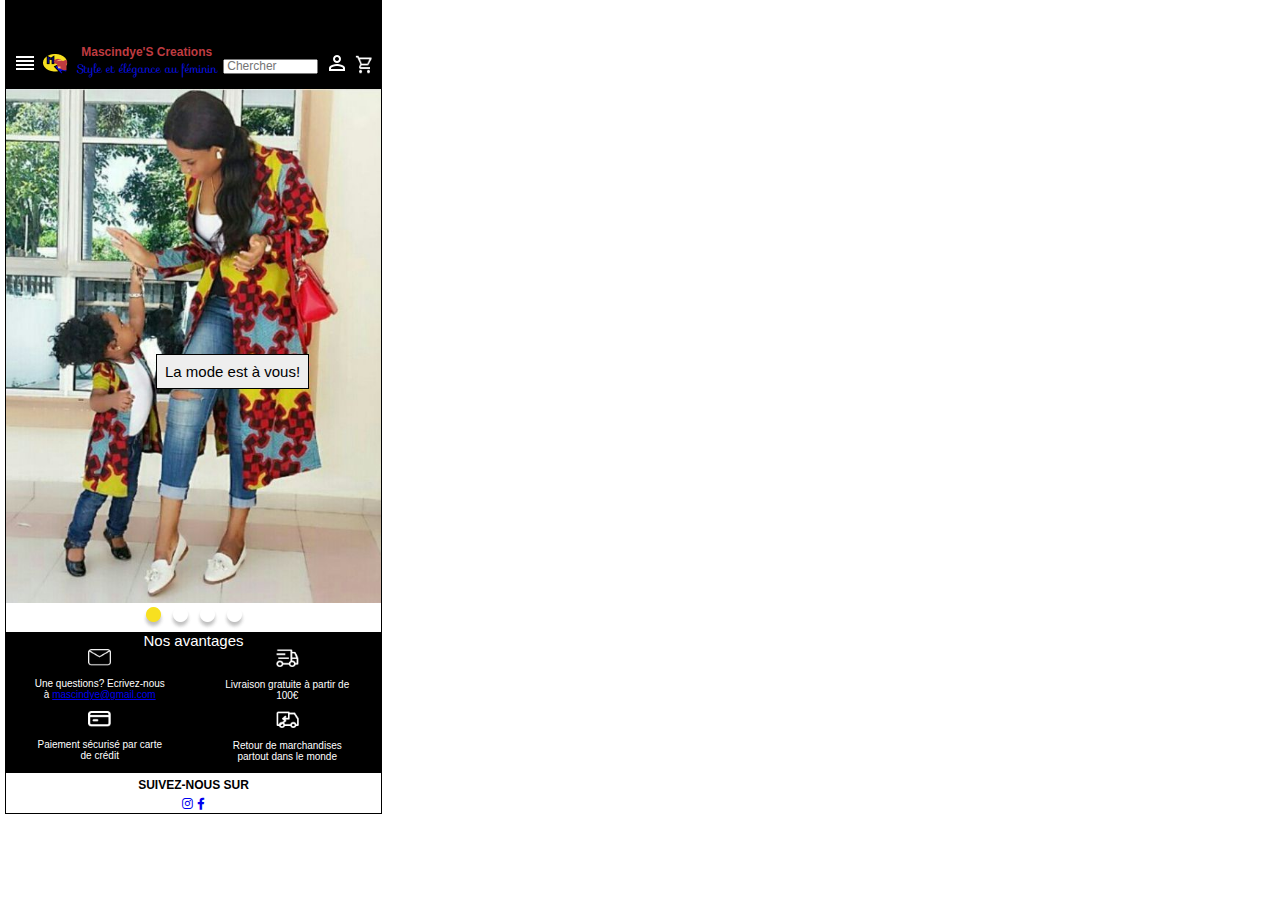
<file: index.html>
<!DOCTYPE html>
<html lang="fr">
<head>
    <meta charset="UTF-8">
    <meta http-equiv="X-UA-Compatible" content="IE=edge">
    <meta name="viewport" content="width=device-width, initial-scale=1.0">
    <meta name="description" content="vente en ligne vetements et accessoires pour femme et fille, wax, bazin">
    <title>Mascindye'S Creations</title>
    <link rel="icon" type="image/x-icon" href="images/logo1.png">
    <link rel="stylesheet" href="https://cdnjs.cloudflare.com/ajax/libs/font-awesome/6.0.0-beta3/css/all.min.css">
    <link href="https://fonts.googleapis.com/css2?family=Sofia&display=swap" rel="stylesheet">
    <link href="https://blogfonts.com/css/aWQ9MTU0NzExJnN1Yj03MTEmYz1zJnR0Zj1TYWlyYUV4dHJhQ29uZGVuc2VkLUV4dHJhTGlnaHQudHRmJm49c2FpcmEtZXh0cmFjb25kZW5zZWQtMg/Saira ExtraCondensed.ttf" rel="stylesheet" type="text/css"/>
    <link href="https://fonts.googleapis.com/css2?family=Saira+Extra+Condensed&display=swap" rel="stylesheet">
    <link href="https://fonts.googleapis.com/css2?family=Saira+Extra+Condensed:wght@500&display=swap" rel="stylesheet">
    <link rel="stylesheet" href="css/style.css">
</head>

<body>
    <header>
        <div class="burger">
            <img class="burger-1" src="images/menu.png" alt="burger">
        </div>
        <div class=log>
            <img class="logo" src="images/logo1.png" alt="logo">
        </div>
        <div class="boutique">
            <h1>Mascindye'S Creations</h1>
            <h2>Style et élégance au féminin</h2>  
        </div>
        <div class="connect">
            <input class="search" type="search" name="rechercher" placeholder="Chercher"/>
        </div>
        <div class="1">
            <a href=""><img class="cx" src="images/connexion.png" alt="connexion"></a>
        </div>
        <div class="2">
            <a href=""><img class="pn" src="images/panier.png" alt="shop"></a>
        </div>
    </header>

    <main >
        <div class="banner"> 
            <div class="text">
            <p class="text">La mode est à vous!</p>
            </div>
        </div>
        <div class="defil">
            <img class="defil" src="images/dj.png" alt="defil">
            <a href="index1.html"> <img class="defil" src="images/db.png" alt="defil"></a>
            <img class="defil" src="images/db.png" alt="defil">
            <img class="defil" src="images/db.png" alt="defil">
        </div>
    </main>

    <footer class="footer">
        <div class="av">
            <p class="av">Nos avantages</p>
        </div>
        <div class="grid">
            <div class="d1">
                <img class="bas" src="images/mess.png" alt="mess">
                <p>Une questions? Ecrivez-nous à <a href="contact">mascindye@gmail.com</a></p> 
            </div>
            <div class="d2">
                <img class="bas" src="images/liv.png" alt="liv">
                <p>Livraison gratuite à partir de 100€</p>
            </div>
            <div class="d3">
                <img class="bas" src="images/credit.png" alt="card">
                <p>Paiement sécurisé par carte de crédit</p>
            </div>
            <div class="d4">
                <img class="bas" src="images/ret.png" alt="retour">
                <p>Retour de marchandises partout dans le monde</p>
            </div>
        </div>
        <div class="footer-last">
            <p class="footer-last">suivez-nous sur</p>
            <div class="rezo">
                <a href="rezo"><i class="fab fa-instagram"></i></a>
                <a href="rezo"><i class="fab fa-facebook-f"></i></a>
            </div>
        </div>
    </footer> 
      
</body>
</html>
</file>
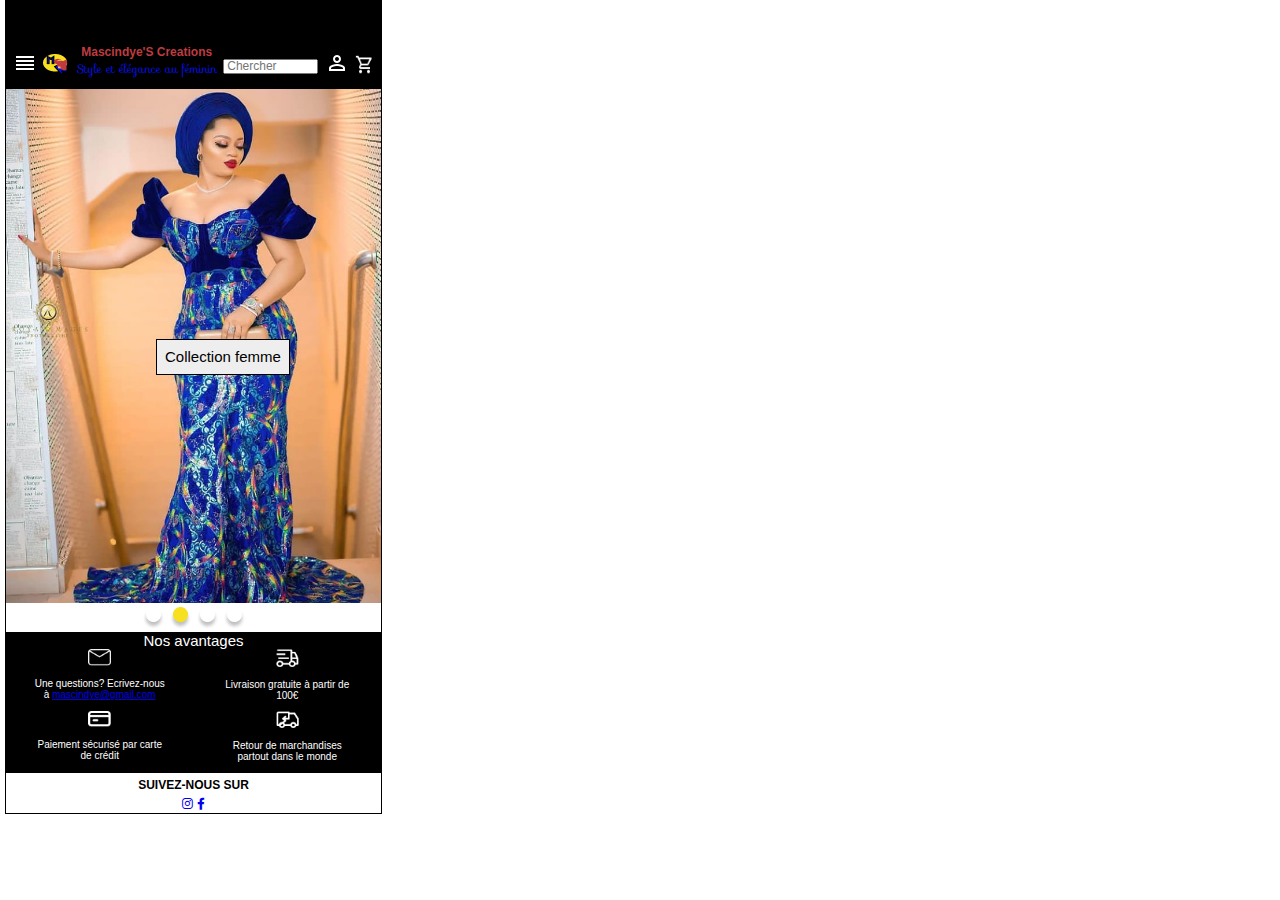
<file: index1.html>
<!DOCTYPE html>
<html lang="fr">
<head>
    <meta charset="UTF-8">
    <meta http-equiv="X-UA-Compatible" content="IE=edge">
    <meta name="viewport" content="width=device-width, initial-scale=1.0">
    <meta name="description" content="vente en ligne vetements et accessoires pour femme et fille, wax, bazin">
    <title>Mascindye'S Creations</title>
    <link rel="icon" type="image/x-icon" href="images/logo1.png">
    <link rel="stylesheet" href="https://cdnjs.cloudflare.com/ajax/libs/font-awesome/6.0.0-beta3/css/all.min.css">
    <link href="https://fonts.googleapis.com/css2?family=Sofia&display=swap" rel="stylesheet">
    <link href="https://blogfonts.com/css/aWQ9MTU0NzExJnN1Yj03MTEmYz1zJnR0Zj1TYWlyYUV4dHJhQ29uZGVuc2VkLUV4dHJhTGlnaHQudHRmJm49c2FpcmEtZXh0cmFjb25kZW5zZWQtMg/Saira ExtraCondensed.ttf" rel="stylesheet" type="text/css"/>
    <link href="https://fonts.googleapis.com/css2?family=Saira+Extra+Condensed&display=swap" rel="stylesheet">
    <link href="https://fonts.googleapis.com/css2?family=Saira+Extra+Condensed:wght@500&display=swap" rel="stylesheet">
    <link rel="stylesheet" href="css/style1.css">
</head>

<body>
    <header>
        <div class="burger">
            <img class="burger-1" src="images/menu.png" alt="burger">
        </div>
        <div class=log>
            <img class="logo" src="images/logo1.png" alt="logo">
        </div>
        <div class="boutique">
            <h1>Mascindye'S Creations</h1>
            <h2>Style et élégance au féminin</h2>  
        </div>
        <div class="connect">
            <input class="search" type="search" name="rechercher" placeholder="Chercher"/>
        </div>
        <div class="1">
            <a href=""><img class="cx" src="images/connexion.png" alt="connexion"></a>
        </div>
        <div class="2">
            <a href=""><img class="pn" src="images/panier.png" alt="shop"></a>
        </div>
    </header>

    <main >
        <div class="banner"> 
            <div class="text">
            <a href="index4.html" class="text">Collection femme</a>
            </div>
        </div>
        <div class="defil">
            <a href="index.html"> <img class="defil" src="images/db.png" alt="defil"></a> 
            <img class="defil" src="images/dj.png" alt="defil">
            <a href="index2.html"> <img class="defil" src="images/db.png" alt="defil"></a>
            <img class="defil" src="images/db.png" alt="defil">
        </div>
    </main>

    <footer class="footer">
        <div class="av">
            <p class="av">Nos avantages</p>
        </div>
        <div class="grid">
            <div class="d1">
                <img class="bas" src="images/mess.png" alt="mess">
                <p>Une questions? Ecrivez-nous à <a href="contact">mascindye@gmail.com</a></p> 
            </div>
            <div class="d2">
                <img class="bas" src="images/liv.png" alt="liv">
                <p>Livraison gratuite à partir de 100€</p>
            </div>
            <div class="d3">
                <img class="bas" src="images/credit.png" alt="card">
                <p>Paiement sécurisé par carte de crédit</p>
            </div>
            <div class="d4">
                <img class="bas" src="images/ret.png" alt="retour">
                <p>Retour de marchandises partout dans le monde</p>
            </div>
        </div>
        <div class="footer-last">
            <p class="footer-last">suivez-nous sur</p>
            <div class="rezo">
                <a href="rezo"><i class="fab fa-instagram"></i></a>
                <a href="rezo"><i class="fab fa-facebook-f"></i></a>
            </div>
        </div>
    </footer> 
      
</body>
</html>
</file>
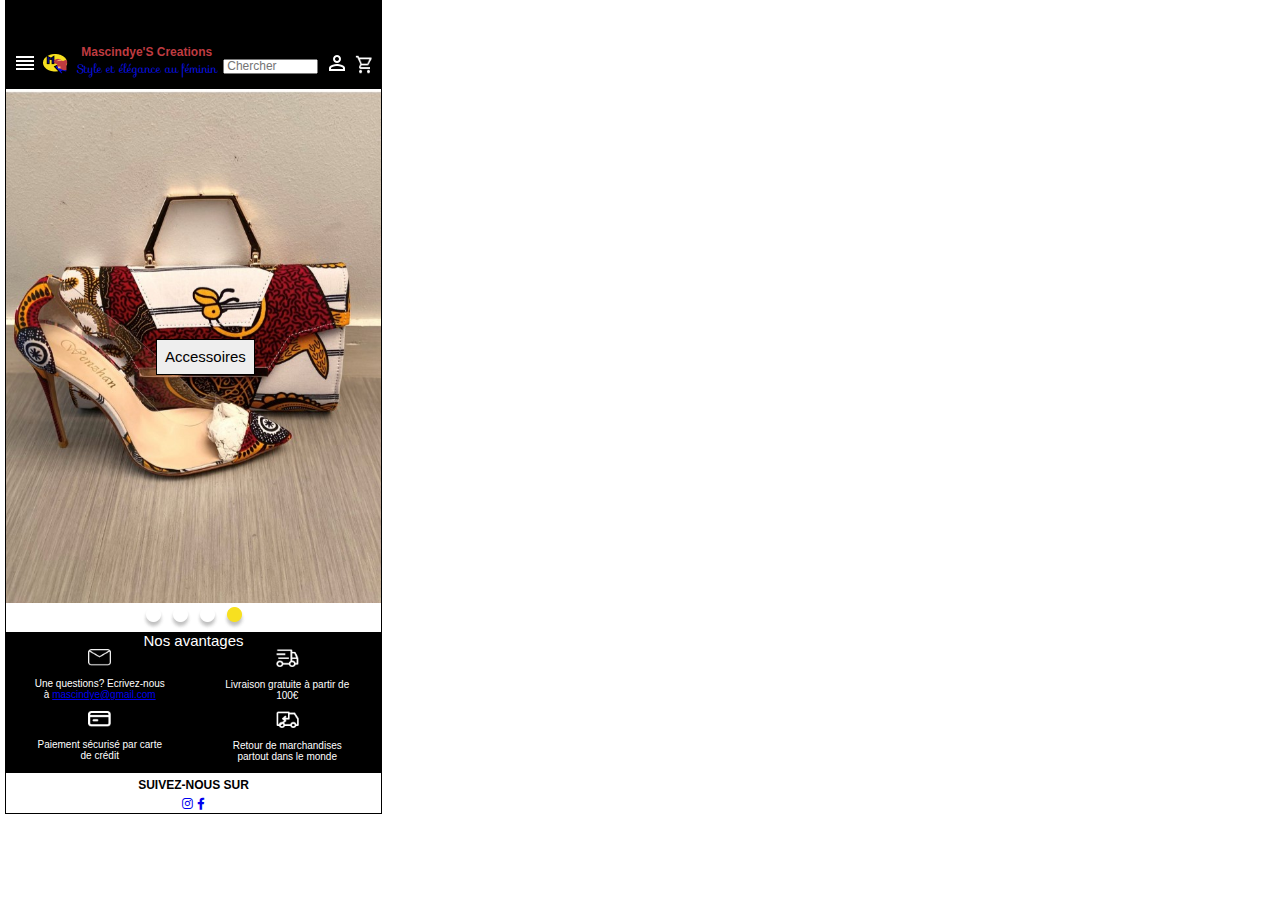
<file: index3.html>
<!DOCTYPE html>
<html lang="fr">
<head>
    <meta charset="UTF-8">
    <meta http-equiv="X-UA-Compatible" content="IE=edge">
    <meta name="viewport" content="width=device-width, initial-scale=1.0">
    <meta name="description" content="vente en ligne vetements et accessoires pour femme et fille, wax, bazin">
    <title>Mascindye'S Creations</title>
    <link rel="icon" type="image/x-icon" href="images/logo1.png">
    <link rel="stylesheet" href="https://cdnjs.cloudflare.com/ajax/libs/font-awesome/6.0.0-beta3/css/all.min.css">
    <link href="https://fonts.googleapis.com/css2?family=Sofia&display=swap" rel="stylesheet">
    <link href="https://blogfonts.com/css/aWQ9MTU0NzExJnN1Yj03MTEmYz1zJnR0Zj1TYWlyYUV4dHJhQ29uZGVuc2VkLUV4dHJhTGlnaHQudHRmJm49c2FpcmEtZXh0cmFjb25kZW5zZWQtMg/Saira ExtraCondensed.ttf" rel="stylesheet" type="text/css"/>
    <link href="https://fonts.googleapis.com/css2?family=Saira+Extra+Condensed&display=swap" rel="stylesheet">
    <link href="https://fonts.googleapis.com/css2?family=Saira+Extra+Condensed:wght@500&display=swap" rel="stylesheet">
    <link rel="stylesheet" href="css/style3.css">
</head>

<body>
    <header>
        <div class="burger">
            <img class="burger-1" src="images/menu.png" alt="burger">
        </div>
        <div class=log>
            <img class="logo" src="images/logo1.png" alt="logo">
        </div>
        <div class="boutique">
            <h1>Mascindye'S Creations</h1>
            <h2>Style et élégance au féminin</h2>  
        </div>
        <div class="connect">
            <input class="search" type="search" name="rechercher" placeholder="Chercher"/>
        </div>
        <div class="1">
            <a href=""><img class="cx" src="images/connexion.png" alt="connexion"></a>
        </div>
        <div class="2">
            <a href=""><img class="pn" src="images/panier.png" alt="shop"></a>
        </div>
    </header>

    <main >
        <div class="banner"> 
            <div class="text">
            <a href="index6.html" class="text">Accessoires</a>
            </div>
        </div>
        <div class="defil">
            <img class="defil" src="images/db.png" alt="defil">
            <img class="defil" src="images/db.png" alt="defil">
            <a href="index2.html"><img class="defil" src="images/db.png" alt="defil"></a>
            <img class="defil" src="images/dj.png" alt="defil">
        </div>
    </main>

    <footer class="footer">
        <div class="av">
            <p class="av">Nos avantages</p>
        </div>
        <div class="grid">
            <div class="d1">
                <img class="bas" src="images/mess.png" alt="mess">
                <p>Une questions? Ecrivez-nous à <a href="contact">mascindye@gmail.com</a></p> 
            </div>
            <div class="d2">
                <img class="bas" src="images/liv.png" alt="liv">
                <p>Livraison gratuite à partir de 100€</p>
            </div>
            <div class="d3">
                <img class="bas" src="images/credit.png" alt="card">
                <p>Paiement sécurisé par carte de crédit</p>
            </div>
            <div class="d4">
                <img class="bas" src="images/ret.png" alt="retour">
                <p>Retour de marchandises partout dans le monde</p>
            </div>
        </div>
        <div class="footer-last">
            <p class="footer-last">suivez-nous sur</p>
            <div class="rezo">
                <a href="rezo"><i class="fab fa-instagram"></i></a>
                <a href="rezo"><i class="fab fa-facebook-f"></i></a>
            </div>
        </div>
    </footer> 
      
</body>
</html>
</file>
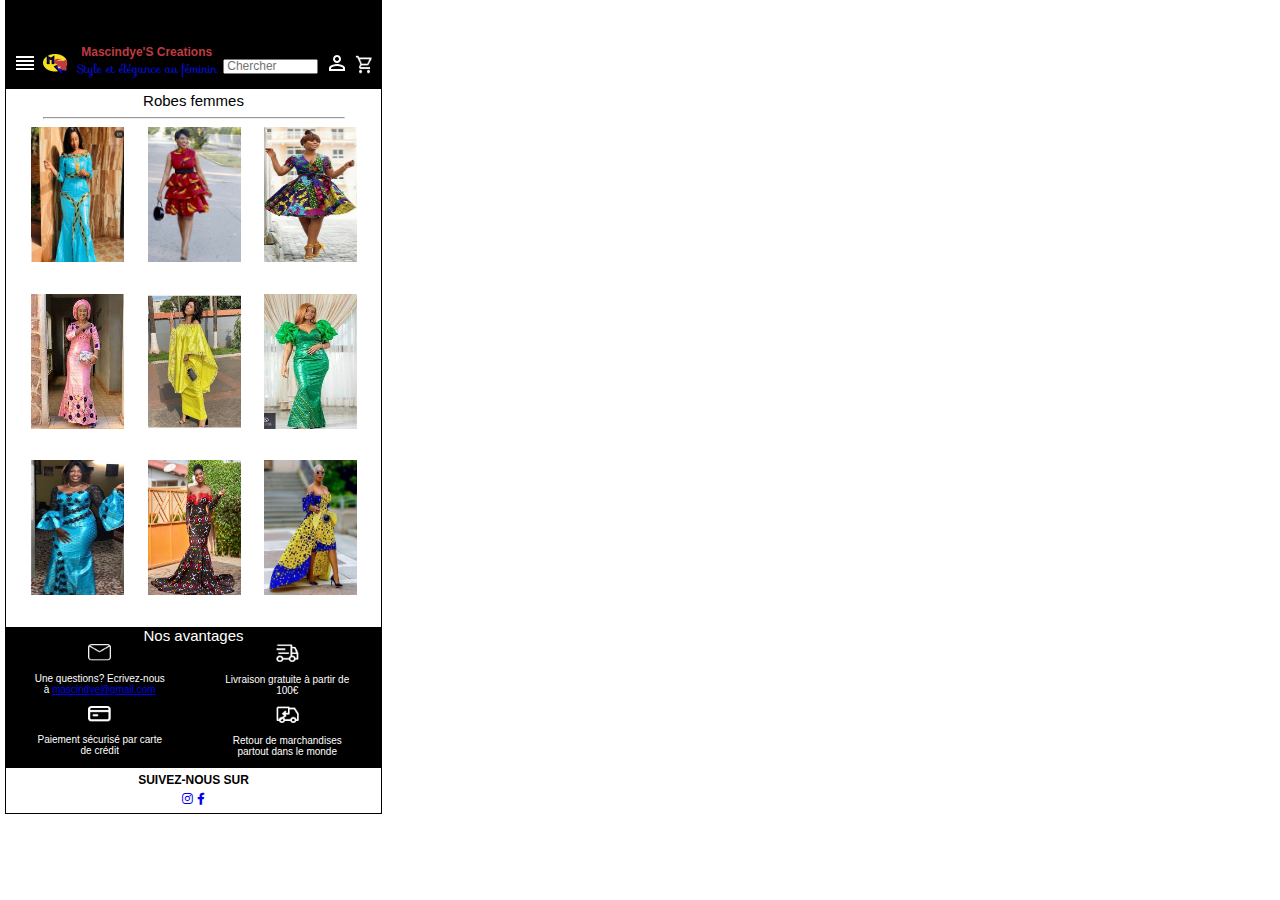
<file: index4.html>
<!DOCTYPE html>
<html lang="fr">
<head>
    <meta charset="UTF-8">
    <meta http-equiv="X-UA-Compatible" content="IE=edge">
    <meta name="viewport" content="width=device-width, initial-scale=1.0">
    <meta name="description" content="vente en ligne vetements et accessoires pour femme et fille, wax, bazin">
    <title>Mascindye'S Creations</title>
    <link rel="icon" type="image/x-icon" href="images/logo1.png">
    <link rel="stylesheet" href="https://cdnjs.cloudflare.com/ajax/libs/font-awesome/6.0.0-beta3/css/all.min.css">
    <link href="https://fonts.googleapis.com/css2?family=Sofia&display=swap" rel="stylesheet">
    <link href="https://blogfonts.com/css/aWQ9MTU0NzExJnN1Yj03MTEmYz1zJnR0Zj1TYWlyYUV4dHJhQ29uZGVuc2VkLUV4dHJhTGlnaHQudHRmJm49c2FpcmEtZXh0cmFjb25kZW5zZWQtMg/Saira ExtraCondensed.ttf" rel="stylesheet" type="text/css"/>
    <link href="https://fonts.googleapis.com/css2?family=Saira+Extra+Condensed&display=swap" rel="stylesheet">
    <link href="https://fonts.googleapis.com/css2?family=Saira+Extra+Condensed:wght@500&display=swap" rel="stylesheet">
    <link rel="stylesheet" href="css/style4.css">
</head>

<body>
    <header>
        <div class="burger">
           <a href="index.html"><img class="burger-1" src="images/menu.png" alt="burger"></a>
        </div>
        <div class=log>
            <img class="logo" src="images/logo1.png" alt="logo">
        </div>
        <div class="boutique">
            <h1>Mascindye'S Creations</h1>
            <h2>Style et élégance au féminin</h2>  
        </div>
        <div class="connect">
            <input class="search" type="search" name="rechercher" placeholder="Chercher"/>
        </div>
        <div class="1">
            <a href=""><img class="cx" src="images/connexion.png" alt="connexion"></a>
        </div>
        <div class="2">
            <a href=""><img class="pn" src="images/panier.png" alt="shop"></a>
        </div>
    </header>

    <main >
        <div class="titre">
            <p class="titre">Robes femmes</p>
            <hr>
        </div>
        <div class="catalogue"> 
            <div>
                <img class="images" src="images/fe_1.jpg" alt="">
            </div>
            <div>
                <img class="images" src="images/fe_2.jpg" alt="">
            </div>
            <div>
                <img class="images" src="images/fe_3.jpg" alt="">
            </div>
            <div>
                <img class="images" src="images/fe_4.jpg" alt="">
            </div>
            <div>
                <img class="images" src="images/fe_5.jpg" alt="">
            </div>
            <div>
                <img class="images" src="images/fe_6.jpg" alt="">
            </div>
            <div>
                <img class="images" src="images/fe_7.jpg" alt="">
            </div>
            <div>
                <img class="images" src="images/fe_8.jpg" alt="">
            </div>
            <div>
                <img class="images" src="images/fe_9.jpg" alt="">
            </div>
        
        </div>
    </main>

    <footer class="footer">
        <div class="av">
            <p class="av">Nos avantages</p>
        </div>
        <div class="grid">
            <div class="d1">
                <img class="bas" src="images/mess.png" alt="mess">
                <p>Une questions? Ecrivez-nous à <a href="contact">mascindye@gmail.com</a></p> 
            </div>
            <div class="d2">
                <img class="bas" src="images/liv.png" alt="liv">
                <p>Livraison gratuite à partir de 100€</p>
            </div>
            <div class="d3">
                <img class="bas" src="images/credit.png" alt="card">
                <p>Paiement sécurisé par carte de crédit</p>
            </div>
            <div class="d4">
                <img class="bas" src="images/ret.png" alt="retour">
                <p>Retour de marchandises partout dans le monde</p>
            </div>
        </div>
        <div class="footer-last">
            <p class="footer-last">suivez-nous sur</p>
            <div class="rezo">
                <a href="rezo"><i class="fab fa-instagram"></i></a>
                <a href="rezo"><i class="fab fa-facebook-f"></i></a>
            </div>
        </div>
    </footer> 
      
</body>
</html>
</file>
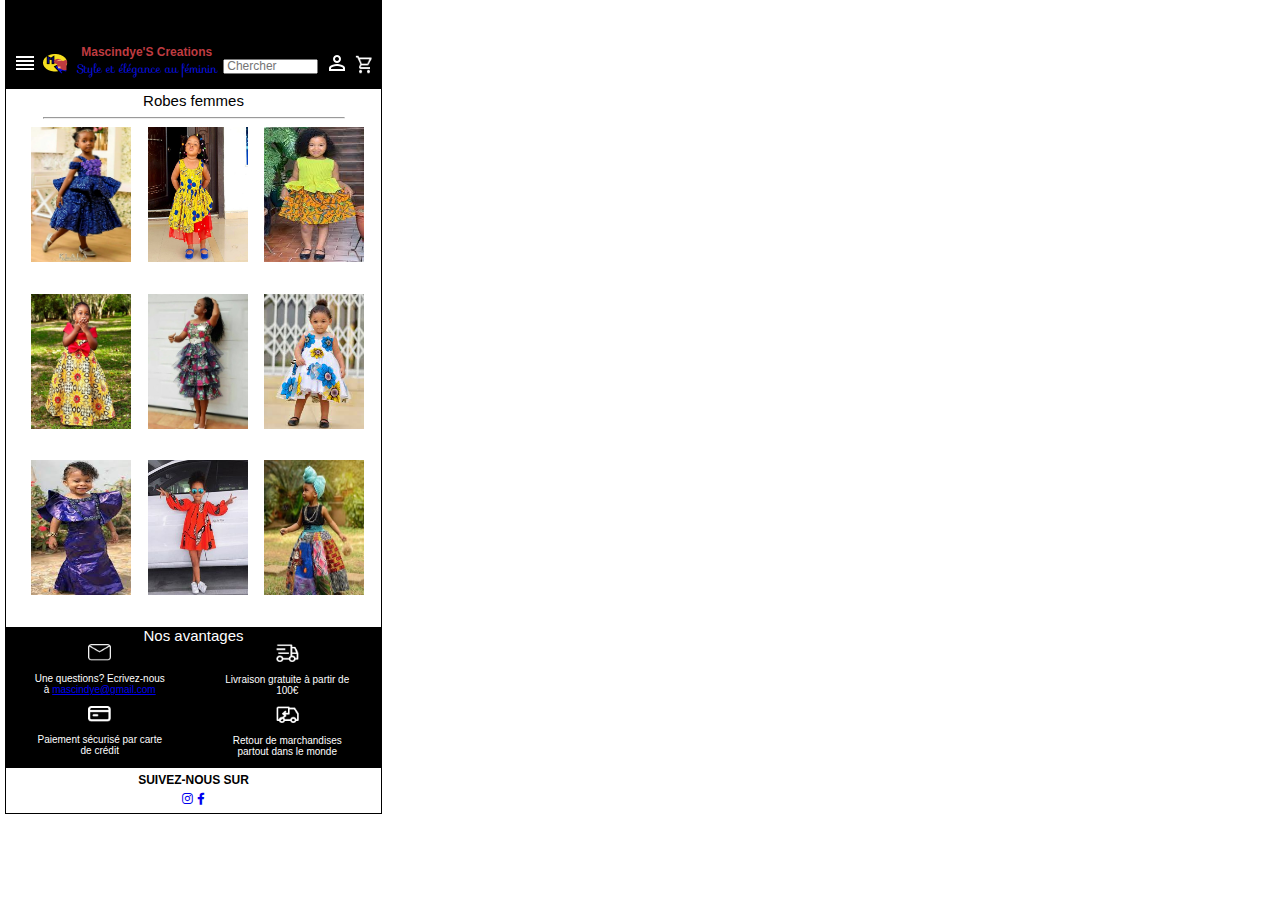
<file: index5.html>
<!DOCTYPE html>
<html lang="fr">
<head>
    <meta charset="UTF-8">
    <meta http-equiv="X-UA-Compatible" content="IE=edge">
    <meta name="viewport" content="width=device-width, initial-scale=1.0">
    <meta name="description" content="vente en ligne vetements et accessoires pour femme et fille, wax, bazin">
    <title>Mascindye'S Creations</title>
    <link rel="icon" type="image/x-icon" href="images/logo1.png">
    <link rel="stylesheet" href="https://cdnjs.cloudflare.com/ajax/libs/font-awesome/6.0.0-beta3/css/all.min.css">
    <link href="https://fonts.googleapis.com/css2?family=Sofia&display=swap" rel="stylesheet">
    <link href="https://blogfonts.com/css/aWQ9MTU0NzExJnN1Yj03MTEmYz1zJnR0Zj1TYWlyYUV4dHJhQ29uZGVuc2VkLUV4dHJhTGlnaHQudHRmJm49c2FpcmEtZXh0cmFjb25kZW5zZWQtMg/Saira ExtraCondensed.ttf" rel="stylesheet" type="text/css"/>
    <link href="https://fonts.googleapis.com/css2?family=Saira+Extra+Condensed&display=swap" rel="stylesheet">
    <link href="https://fonts.googleapis.com/css2?family=Saira+Extra+Condensed:wght@500&display=swap" rel="stylesheet">
    <link rel="stylesheet" href="css/style5.css">
</head>

<body>
    <header>
        <div class="burger">
           <a href="index.html"><img class="burger-1" src="images/menu.png" alt="burger"></a>
        </div>
        <div class=log>
            <img class="logo" src="images/logo1.png" alt="logo">
        </div>
        <div class="boutique">
            <h1>Mascindye'S Creations</h1>
            <h2>Style et élégance au féminin</h2>  
        </div>
        <div class="connect">
            <input class="search" type="search" name="rechercher" placeholder="Chercher"/>
        </div>
        <div class="1">
            <a href=""><img class="cx" src="images/connexion.png" alt="connexion"></a>
        </div>
        <div class="2">
            <a href=""><img class="pn" src="images/panier.png" alt="shop"></a>
        </div>
    </header>

    <main >
        <div class="titre">
            <p class="titre">Robes femmes</p>
            <hr>
        </div>
        <div class="catalogue"> 
            <div>
                <img class="images" src="images/fi_1.jpg" alt="">
            </div>
            <div>
                <img class="images" src="images/fi_2.jpg" alt="">
            </div>
            <div>
                <img class="images" src="images/fi_3.jpg" alt="">
            </div>
            <div>
                <img class="images" src="images/fi_4.jpg" alt="">
            </div>
            <div>
                <img class="images" src="images/fi_5.jpg" alt="">
            </div>
            <div>
                <img class="images" src="images/fi_6.jpg" alt="">
            </div>
            <div>
                <img class="images" src="images/fi_7.jpg" alt="">
            </div>
            <div>
                <img class="images" src="images/fi_8.jpg" alt="">
            </div>
            <div>
                <img class="images" src="images/fi_9.jpg" alt="">
            </div>
        
        </div>
    </main>

    <footer class="footer">
        <div class="av">
            <p class="av">Nos avantages</p>
        </div>
        <div class="grid">
            <div class="d1">
                <img class="bas" src="images/mess.png" alt="mess">
                <p>Une questions? Ecrivez-nous à <a href="contact">mascindye@gmail.com</a></p> 
            </div>
            <div class="d2">
                <img class="bas" src="images/liv.png" alt="liv">
                <p>Livraison gratuite à partir de 100€</p>
            </div>
            <div class="d3">
                <img class="bas" src="images/credit.png" alt="card">
                <p>Paiement sécurisé par carte de crédit</p>
            </div>
            <div class="d4">
                <img class="bas" src="images/ret.png" alt="retour">
                <p>Retour de marchandises partout dans le monde</p>
            </div>
        </div>
        <div class="footer-last">
            <p class="footer-last">suivez-nous sur</p>
            <div class="rezo">
                <a href="rezo"><i class="fab fa-instagram"></i></a>
                <a href="rezo"><i class="fab fa-facebook-f"></i></a>
            </div>
        </div>
    </footer> 
      
</body>
</html>
</file>
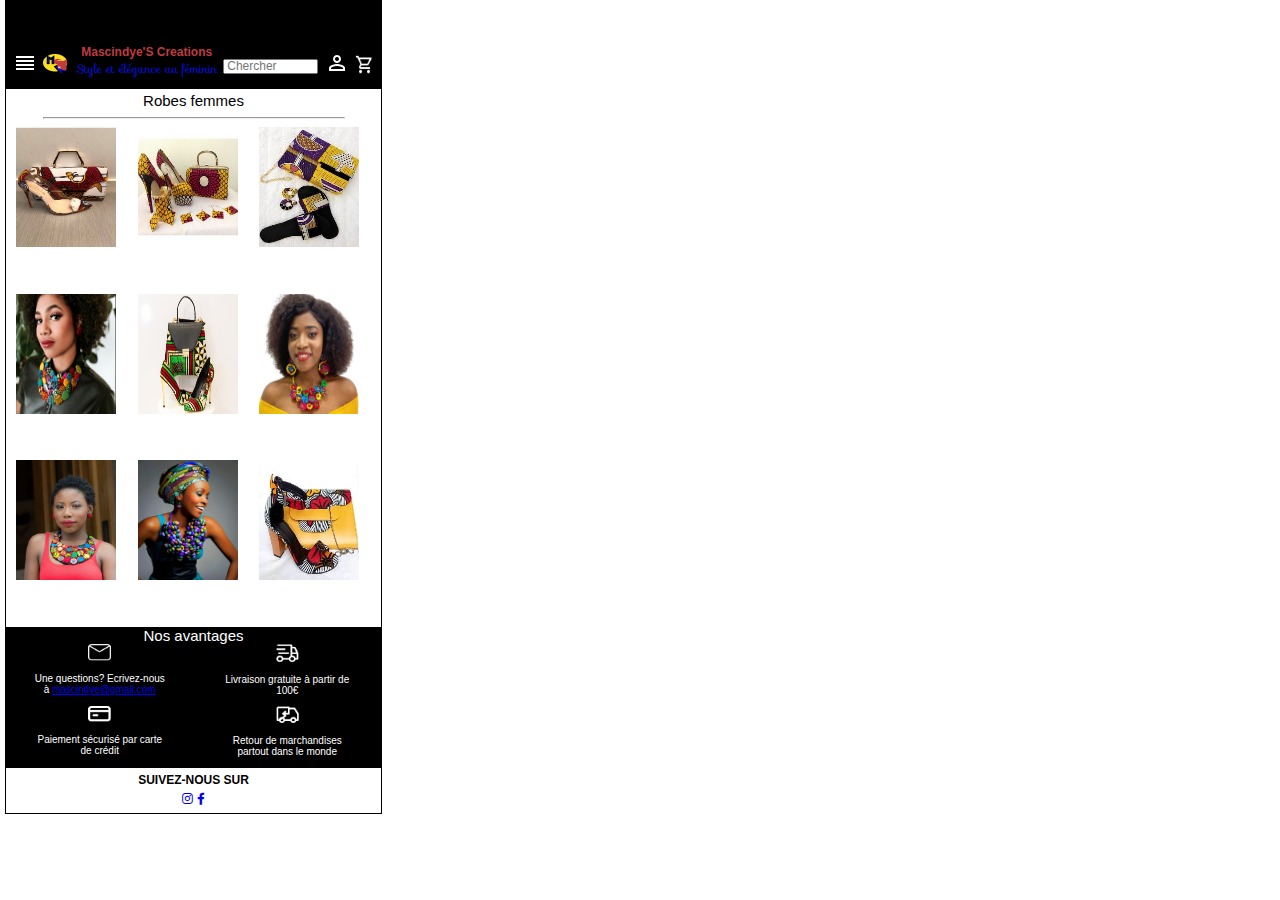
<file: index6.html>
<!DOCTYPE html>
<html lang="fr">
<head>
    <meta charset="UTF-8">
    <meta http-equiv="X-UA-Compatible" content="IE=edge">
    <meta name="viewport" content="width=device-width, initial-scale=1.0">
    <meta name="description" content="vente en ligne vetements et accessoires pour femme et fille, wax, bazin">
    <title>Mascindye'S Creations</title>
    <link rel="icon" type="image/x-icon" href="images/logo1.png">
    <link rel="stylesheet" href="https://cdnjs.cloudflare.com/ajax/libs/font-awesome/6.0.0-beta3/css/all.min.css">
    <link href="https://fonts.googleapis.com/css2?family=Sofia&display=swap" rel="stylesheet">
    <link href="https://blogfonts.com/css/aWQ9MTU0NzExJnN1Yj03MTEmYz1zJnR0Zj1TYWlyYUV4dHJhQ29uZGVuc2VkLUV4dHJhTGlnaHQudHRmJm49c2FpcmEtZXh0cmFjb25kZW5zZWQtMg/Saira ExtraCondensed.ttf" rel="stylesheet" type="text/css"/>
    <link href="https://fonts.googleapis.com/css2?family=Saira+Extra+Condensed&display=swap" rel="stylesheet">
    <link href="https://fonts.googleapis.com/css2?family=Saira+Extra+Condensed:wght@500&display=swap" rel="stylesheet">
    <link rel="stylesheet" href="css/style6.css">
</head>

<body>
    <header>
        <div class="burger">
           <a href="index.html"><img class="burger-1" src="images/menu.png" alt="burger"></a>
        </div>
        <div class=log>
            <img class="logo" src="images/logo1.png" alt="logo">
        </div>
        <div class="boutique">
            <h1>Mascindye'S Creations</h1>
            <h2>Style et élégance au féminin</h2>  
        </div>
        <div class="connect">
            <input class="search" type="search" name="rechercher" placeholder="Chercher"/>
        </div>
        <div class="1">
            <a href=""><img class="cx" src="images/connexion.png" alt="connexion"></a>
        </div>
        <div class="2">
            <a href=""><img class="pn" src="images/panier.png" alt="shop"></a>
        </div>
    </header>

    <main >
        <div class="titre">
            <p class="titre">Robes femmes</p>
            <hr>
        </div>
        <div class="catalogue"> 
            <div>
                <img class="images" src="images/ac_1.jpeg" alt="">
            </div>
            <div>
                <img class="images" src="images/ac_2.jpg" alt="">
            </div>
            <div>
                <img class="images" src="images/ac_3.jpg" alt="">
            </div>
            <div>
                <img class="images" src="images/ac_4.jpg" alt="">
            </div>
            <div>
                <img class="images" src="images/ac_5.jpg" alt="">
            </div>
            <div>
                <img class="images" src="images/ac_6.jpg" alt="">
            </div>
            <div>
                <img class="images" src="images/ac_7.jpg" alt="">
            </div>
            <div>
                <img class="images" src="images/ac_8.jpg" alt="">
            </div>
            <div>
                <img class="images" src="images/ac_9.jpg" alt="">
            </div>
        
        </div>
    </main>

    <footer class="footer">
        <div class="av">
            <p class="av">Nos avantages</p>
        </div>
        <div class="grid">
            <div class="d1">
                <img class="bas" src="images/mess.png" alt="mess">
                <p>Une questions? Ecrivez-nous à <a href="contact">mascindye@gmail.com</a></p> 
            </div>
            <div class="d2">
                <img class="bas" src="images/liv.png" alt="liv">
                <p>Livraison gratuite à partir de 100€</p>
            </div>
            <div class="d3">
                <img class="bas" src="images/credit.png" alt="card">
                <p>Paiement sécurisé par carte de crédit</p>
            </div>
            <div class="d4">
                <img class="bas" src="images/ret.png" alt="retour">
                <p>Retour de marchandises partout dans le monde</p>
            </div>
        </div>
        <div class="footer-last">
            <p class="footer-last">suivez-nous sur</p>
            <div class="rezo">
                <a href="rezo"><i class="fab fa-instagram"></i></a>
                <a href="rezo"><i class="fab fa-facebook-f"></i></a>
            </div>
        </div>
    </footer> 
      
</body>
</html>
</file>
<file: css/style.css>
body{
    width: 375px;
    height: 812px;   
    margin-left: 5px;
    margin-top: 0;
    border: 1px solid;
}

header{
    background-color: black;
    padding: 0 0 10px 0;
    display: flex;
    flex-wrap: wrap;
    align-items:flex-end;
    justify-content: space-evenly;
    height: 78px;
}

h1{
    color:#bf3B40;
    font-size: 12px;
    font-weight: 600;
    margin: 0;
    font-family: 'saira-extracondensed', sans-serif;
}

h2{
    color: #080ED9;
    font-size: 12px;
    font-weight: 400;
    font-family: 'Sofia', cursive;
    margin:0;
}

.boutique{
    height: 34px;
    text-align: center;
}

.search{
    width: 95px;
    height: 15px;
    font-size: 12px;
}

.connect{
    margin-bottom: 5px;
}

img.pn{
    width: 19px;
    height: 21px;
}

.banner{
    background-image: url("../images/photo_1.jpg");
    background-size: cover;
    height: 514px;
}

div.text{
    position: absolute;
    margin: 250px 150px;
    
}

p.text{
    font-family: 'saira-extracondensed', sans-serif;
    font-weight: 500px;
    font-size: 15px;
    border: 1px solid;
    background-color: #EEEEEE;
    color:black;
    padding: 8px 8px;
}

.defil{
    text-align: center;
    padding-top: 2px;
    padding-bottom: 2px;
}

div.defil{
    height: 25px;
}

footer{
    font-family: 'saira-extracondensed', sans-serif;
    font-weight: 400px;
    height: 200px;
}
.av{
    text-align: center;
    font-size: 15px;
}

p.av{
    margin: 0;
    color: white;
    background-color: black;
}

.grid{
    display: grid;
    grid: 1fr 1fr/1fr 1fr;
    background-color: black;
    color: white;
    font-size: 10px;
    text-align: center;
}

.d1,.d2,.d3,.d4{
    padding:0 25px;
}

img.bas{
    width: 23px;
    height: auto;
}

.footer-last{
    background-color: white;
    text-transform: uppercase;
    font-size: 12px;
}

p.footer-last{
    margin: 5px;
    text-align: center;
    font-size: 12px;
    font-weight: 600;
}

div.rezo{
    text-align: center;
}
</file>
<file: css/style1.css>
body{
    width: 375px;
    height: 812px;   
    margin-left: 5px;
    margin-top: 0;
    border: 1px solid;
}

header{
    background-color: black;
    padding: 0 0 10px 0;
    display: flex;
    flex-wrap: wrap;
    align-items:flex-end;
    justify-content: space-evenly;
    height: 78px;
}

h1{
    color:#bf3B40;
    font-size: 12px;
    font-weight: 600;
    margin: 0;
    font-family: 'saira-extracondensed', sans-serif;
}

h2{
    color: #080ED9;
    font-size: 12px;
    font-weight: 400;
    font-family: 'Sofia', cursive;
    margin:0;
}

.boutique{
    height: 34px;
    text-align: center;
}

.search{
    width: 95px;
    height: 15px;
    font-size: 12px;
}

.connect{
    margin-bottom: 5px;
}

img.pn{
    width: 19px;
    height: 21px;
}

.banner{
    background-image: url("../images/photo_2.png");
    background-size: cover;
    height: 514px;
}

div.text{
    position: absolute;
    margin: 250px 150px;
    border: 1px solid;
    padding: 8px;
    background-color: #EEEEEE;
    color: black;
}

a.text{
    text-decoration: none;
    font-family: 'saira-extracondensed', sans-serif;
    font-weight: 500px;
    font-size: 15px;
    color: black;
    
}

.defil{
    text-align: center;
    padding-top: 2px;
    padding-bottom: 2px;
}

div.defil{
    height: 25px;
}

footer{
    font-family: 'saira-extracondensed', sans-serif;
    font-weight: 400px;
    height: 200px;
}
.av{
    text-align: center;
    font-size: 15px;
}

p.av{
    margin: 0;
    color: white;
    background-color: black;
}

.grid{
    display: grid;
    grid: 1fr 1fr/1fr 1fr;
    background-color: black;
    color: white;
    font-size: 10px;
    text-align: center;
}

.d1,.d2,.d3,.d4{
    padding:0 25px;
}

img.bas{
    width: 23px;
    height: auto;
}

.footer-last{
    background-color: white;
    text-transform: uppercase;
    font-size: 12px;
}

p.footer-last{
    margin: 5px;
    text-align: center;
    font-size: 12px;
    font-weight: 600;
}

div.rezo{
    text-align: center;
}
</file>
<file: css/style3.css>
body{
    width: 375px;
    height: 812px;   
    margin-left: 5px;
    margin-top: 0;
    border: 1px solid;
}

header{
    background-color: black;
    padding: 0 0 10px 0;
    display: flex;
    flex-wrap: wrap;
    align-items:flex-end;
    justify-content: space-evenly;
    height: 78px;
}

h1{
    color:#bf3B40;
    font-size: 12px;
    font-weight: 600;
    margin: 0;
    font-family: 'saira-extracondensed', sans-serif;
}

h2{
    color: #080ED9;
    font-size: 12px;
    font-weight: 400;
    font-family: 'Sofia', cursive;
    margin:0;
}

.boutique{
    height: 34px;
    text-align: center;
}

.search{
    width: 95px;
    height: 15px;
    font-size: 12px;
}

.connect{
    margin-bottom: 5px;
}

img.pn{
    width: 19px;
    height: 21px;
}

.banner{
    background-image: url("../images/accessoires.jpeg");
    background-size: cover;
    height: 514px;
}

div.text{
    position: absolute;
    margin: 250px 150px;
    border: 1px solid;
    padding: 8px;
    background-color: #EEEEEE;
    
}

a.text{
    text-decoration: none;
    font-family: 'saira-extracondensed', sans-serif;
    font-weight: 500px;
    font-size: 15px;
    color: black;
}

.defil{
    text-align: center;
    padding-top: 2px;
    padding-bottom: 2px;
}

div.defil{
    height: 25px;
}

footer{
    font-family: 'saira-extracondensed', sans-serif;
    font-weight: 400px;
    height: 200px;
}
.av{
    text-align: center;
    font-size: 15px;
}

p.av{
    margin: 0;
    color: white;
    background-color: black;
}

.grid{
    display: grid;
    grid: 1fr 1fr/1fr 1fr;
    background-color: black;
    color: white;
    font-size: 10px;
    text-align: center;
}

.d1,.d2,.d3,.d4{
    padding:0 25px;
}

img.bas{
    width: 23px;
    height: auto;
}

.footer-last{
    background-color: white;
    text-transform: uppercase;
    font-size: 12px;
}

p.footer-last{
    margin: 5px;
    text-align: center;
    font-size: 12px;
    font-weight: 600;
}

div.rezo{
    text-align: center;
}
</file>
<file: css/style4.css>
body{
    width: 375px;
    height: 812px;   
    margin-left: 5px;
    margin-top: 0;
    border: 1px solid;
}

header{
    background-color: black;
    padding: 0 0 10px 0;
    display: flex;
    flex-wrap: wrap;
    align-items:flex-end;
    justify-content: space-evenly;
    height: 78px;
}

h1{
    color:#bf3B40;
    font-size: 12px;
    font-weight: 600;
    margin: 0;
    font-family: 'saira-extracondensed', sans-serif;
}

h2{
    color: #080ED9;
    font-size: 12px;
    font-weight: 400;
    font-family: 'Sofia', cursive;
    margin:0;
}

.boutique{
    height: 34px;
    text-align: center;
}

.search{
    width: 95px;
    height: 15px;
    font-size: 12px;
}

.connect{
    margin-bottom: 5px;
}

img.pn{
    width: 19px;
    height: 21px;
}

div.catalogue{
    height: 500px;
}

.catalogue{
    display: grid;
    grid: 1fr 1fr 1fr/1fr 1fr 1fr;
    margin-left: 25px;

}

.images{
    height: 135px;
    width: 93px;
}

hr{
    width: 300px;
}

p.titre{
    font-family: 'saira-extracondensed', sans-serif;
    font-weight: 700px;
    font-size: 15px;
    text-align: center;
    margin: 3px;
}

footer{
    font-family: 'saira-extracondensed', sans-serif;
    font-weight: 400px;
    height: 200px;
}
.av{
    text-align: center;
    font-size: 15px;
}

p.av{
    margin: 0;
    color: white;
    background-color: black;
}


.grid{
    display: grid;
    grid: 1fr 1fr/1fr 1fr;
    background-color: black;
    color: white;
    font-size: 10px;
    text-align: center;
}

.d1,.d2,.d3,.d4{
    padding:0 25px;
}

img.bas{
    width: 23px;
    height: auto;
}

.footer-last{
    background-color: white;
    text-transform: uppercase;
    font-size: 12px;
}

p.footer-last{
    margin: 5px;
    text-align: center;
    font-size: 12px;
    font-weight: 600;
}

div.rezo{
    text-align: center;
}
</file>
<file: css/style5.css>
body{
    width: 375px;
    height: 812px;   
    margin-left: 5px;
    margin-top: 0;
    border: 1px solid;
}

header{
    background-color: black;
    padding: 0 0 10px 0;
    display: flex;
    flex-wrap: wrap;
    align-items:flex-end;
    justify-content: space-evenly;
    height: 78px;
}

h1{
    color:#bf3B40;
    font-size: 12px;
    font-weight: 600;
    margin: 0;
    font-family: 'saira-extracondensed', sans-serif;
}

h2{
    color: #080ED9;
    font-size: 12px;
    font-weight: 400;
    font-family: 'Sofia', cursive;
    margin:0;
}

.boutique{
    height: 34px;
    text-align: center;
}

.search{
    width: 95px;
    height: 15px;
    font-size: 12px;
}

.connect{
    margin-bottom: 5px;
}

img.pn{
    width: 19px;
    height: 21px;
}

div.catalogue{
    height: 500px;
}

.catalogue{
    display: grid;
    grid: 1fr 1fr 1fr/1fr 1fr 1fr;
    margin-left: 25px;

}

.images{
    height: 135px;
    width: 100px;
}

hr{
    width: 300px;
}

p.titre{
    font-family: 'saira-extracondensed', sans-serif;
    font-weight: 700px;
    font-size: 15px;
    text-align: center;
    margin: 3px;
}

footer{
    font-family: 'saira-extracondensed', sans-serif;
    font-weight: 400px;
    height: 200px;
}
.av{
    text-align: center;
    font-size: 15px;
}

p.av{
    margin: 0;
    color: white;
    background-color: black;
}


.grid{
    display: grid;
    grid: 1fr 1fr/1fr 1fr;
    background-color: black;
    color: white;
    font-size: 10px;
    text-align: center;
}

.d1,.d2,.d3,.d4{
    padding:0 25px;
}

img.bas{
    width: 23px;
    height: auto;
}

.footer-last{
    background-color: white;
    text-transform: uppercase;
    font-size: 12px;
}

p.footer-last{
    margin: 5px;
    text-align: center;
    font-size: 12px;
    font-weight: 600;
}

div.rezo{
    text-align: center;
}
</file>
<file: css/style6.css>
body{
    width: 375px;
    height: 812px;   
    margin-left: 5px;
    margin-top: 0;
    border: 1px solid;
}

header{
    background-color: black;
    padding: 0 0 10px 0;
    display: flex;
    flex-wrap: wrap;
    align-items:flex-end;
    justify-content: space-evenly;
    height: 78px;
}

h1{
    color:#bf3B40;
    font-size: 12px;
    font-weight: 600;
    margin: 0;
    font-family: 'saira-extracondensed', sans-serif;
}

h2{
    color: #080ED9;
    font-size: 12px;
    font-weight: 400;
    font-family: 'Sofia', cursive;
    margin:0;
}

.boutique{
    height: 34px;
    text-align: center;
}

.search{
    width: 95px;
    height: 15px;
    font-size: 12px;
}

.connect{
    margin-bottom: 5px;
}

img.pn{
    width: 19px;
    height: 21px;
}

div.catalogue{
    height: 500px;
}

.catalogue{
    display: grid;
    grid: 1fr 1fr 1fr/1fr 1fr 1fr;
    margin-left: 10px;
    
}

.images{
    height: 120px;
    width: 100px;
}

hr{
    width: 300px;
}

p.titre{
    font-family: 'saira-extracondensed', sans-serif;
    font-weight: 700px;
    font-size: 15px;
    text-align: center;
    margin: 3px;
}

footer{
    font-family: 'saira-extracondensed', sans-serif;
    font-weight: 400px;
    height: 200px;
}
.av{
    text-align: center;
    font-size: 15px;
}

p.av{
    margin: 0;
    color: white;
    background-color: black;
}


.grid{
    display: grid;
    grid: 1fr 1fr/1fr 1fr;
    background-color: black;
    color: white;
    font-size: 10px;
    text-align: center;
}

.d1,.d2,.d3,.d4{
    padding:0 25px;
}

img.bas{
    width: 23px;
    height: auto;
}

.footer-last{
    background-color: white;
    text-transform: uppercase;
    font-size: 12px;
}

p.footer-last{
    margin: 5px;
    text-align: center;
    font-size: 12px;
    font-weight: 600;
}

div.rezo{
    text-align: center;
}
</file>
